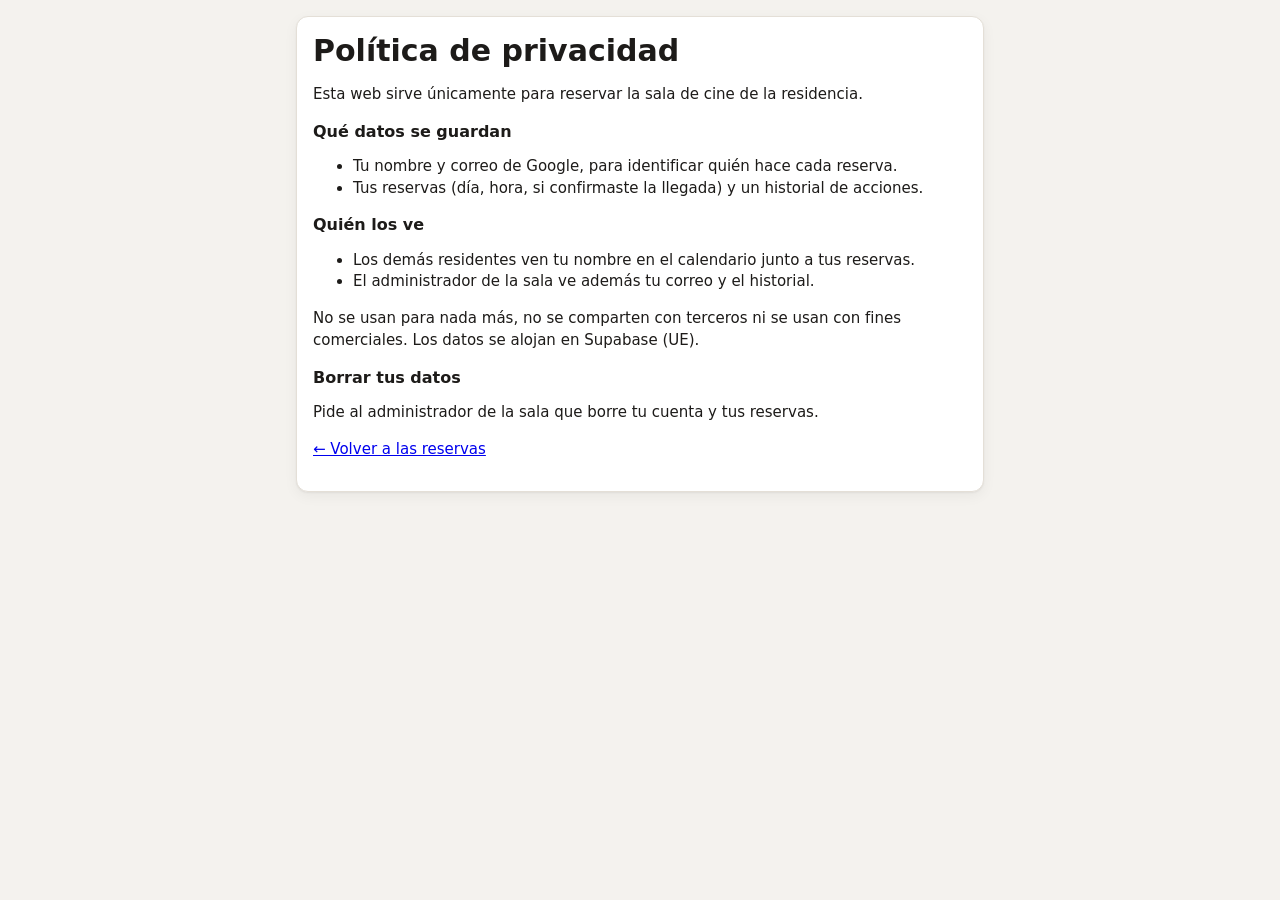
<file: privacidad.html>
<!doctype html>
<html lang="es">
<head>
  <meta charset="utf-8">
  <meta name="viewport" content="width=device-width, initial-scale=1">
  <title>Privacidad · Sala de cine</title>
  <link rel="stylesheet" href="style.css">
</head>
<body>
  <main class="app" style="max-width:720px">
    <div class="card">
      <h1 style="margin-bottom:12px">Política de privacidad</h1>
      <p>Esta web sirve únicamente para reservar la sala de cine de la residencia.</p>
      <h2 style="margin-top:16px">Qué datos se guardan</h2>
      <ul>
        <li>Tu nombre y correo de Google, para identificar quién hace cada reserva.</li>
        <li>Tus reservas (día, hora, si confirmaste la llegada) y un historial de acciones.</li>
      </ul>
      <h2 style="margin-top:16px">Quién los ve</h2>
      <ul>
        <li>Los demás residentes ven tu nombre en el calendario junto a tus reservas.</li>
        <li>El administrador de la sala ve además tu correo y el historial.</li>
      </ul>
      <p>No se usan para nada más, no se comparten con terceros ni se usan con fines comerciales. Los datos se alojan en Supabase (UE).</p>
      <h2 style="margin-top:16px">Borrar tus datos</h2>
      <p>Pide al administrador de la sala que borre tu cuenta y tus reservas.</p>
      <p><a href="./">← Volver a las reservas</a></p>
    </div>
  </main>
</body>
</html>
</file>
<file: style.css>
:root {
  --bg: #f4f2ee;
  --surface: #ffffff;
  --surface-2: #f8f6f2;
  --text: #1d1b19;
  --muted: #6b655e;
  --line: #e4dfd7;
  --accent: #b3261e;
  --accent-ink: #ffffff;
  --accent-soft: #fbe9e7;
  --mine: #1f6f5c;
  --mine-soft: #dff2ec;
  --other: #4a5a78;
  --other-soft: #e6eaf3;
  --block: #8a6d1f;
  --block-soft: #f6efd9;
  --warn: #9a5b00;
  --warn-soft: #fff1d6;
  --radius: 12px;
  --shadow: 0 1px 2px rgba(0,0,0,.05), 0 4px 14px rgba(0,0,0,.05);
  color-scheme: light;
}
@media (prefers-color-scheme: dark) {
  :root:not([data-theme="light"]) {
    --bg: #141312;
    --surface: #1e1c1a;
    --surface-2: #252220;
    --text: #f1ede7;
    --muted: #a59e95;
    --line: #34302c;
    --accent: #e5554b;
    --accent-ink: #1a0b09;
    --accent-soft: #3a1d1a;
    --mine: #5cc6a8;
    --mine-soft: #1b3a32;
    --other: #9fb0d4;
    --other-soft: #262e40;
    --block: #d9b85c;
    --block-soft: #3a321c;
    --warn: #f0b04a;
    --warn-soft: #3a2d14;
    --shadow: none;
    color-scheme: dark;
  }
}

* { box-sizing: border-box; }
html, body { margin: 0; }
body {
  background: var(--bg);
  color: var(--text);
  font: 15px/1.45 system-ui, -apple-system, "Segoe UI", Roboto, sans-serif;
}
button, input, select { font: inherit; color: inherit; }
h1, h2, h3 { margin: 0; line-height: 1.2; }
h2 { font-size: 1rem; margin-bottom: .75rem; }

.app { max-width: 1120px; margin: 0 auto; padding: 16px; padding-top: max(16px, env(safe-area-inset-top)); padding-bottom: max(16px, env(safe-area-inset-bottom)); }
.loading { color: var(--muted); text-align: center; margin-top: 30vh; }

/* Cabecera */
.top { display: flex; align-items: center; justify-content: space-between; gap: 12px; margin-bottom: 14px; flex-wrap: wrap; }
.brand { display: flex; align-items: center; gap: 10px; font-weight: 700; font-size: 1.25rem; }
.brand .logo { font-size: 1.5rem; }
.who { display: flex; align-items: center; gap: 10px; color: var(--muted); font-size: .9rem; }

.demo-banner { background: var(--warn-soft); color: var(--warn); border-radius: var(--radius); padding: 10px 14px; margin-bottom: 14px; font-size: .9rem; display: flex; gap: 10px; align-items: center; justify-content: space-between; flex-wrap: wrap; }

.tabs { display: flex; gap: 6px; margin-bottom: 14px; }
.tab { border: 1px solid var(--line); background: var(--surface); padding: 7px 14px; border-radius: 999px; cursor: pointer; }
.tab[aria-selected="true"] { background: var(--text); color: var(--bg); border-color: var(--text); }
.tab .count { background: var(--accent); color: var(--accent-ink); border-radius: 999px; padding: 0 7px; font-size: .75rem; margin-left: 6px; }

/* Botones */
.btn { border: 1px solid var(--line); background: var(--surface); padding: 8px 14px; border-radius: 9px; cursor: pointer; font-weight: 600; }
.btn:hover { background: var(--surface-2); }
.btn:disabled { opacity: .5; cursor: not-allowed; }
.btn.primary { background: var(--accent); border-color: var(--accent); color: var(--accent-ink); }
.btn.primary:hover { filter: brightness(1.07); }
.btn.ok { background: var(--mine); border-color: var(--mine); color: var(--surface); }
.btn.small { padding: 4px 10px; font-size: .85rem; }
.btn.ghost { background: transparent; }
.btn.big { padding: 12px 22px; font-size: 1.05rem; }

/* Tarjetas y layout */
.card { background: var(--surface); border: 1px solid var(--line); border-radius: var(--radius); padding: 16px; box-shadow: var(--shadow); }
.grid { display: grid; grid-template-columns: minmax(0, 1fr) 340px; gap: 14px; align-items: start; }
.stack { display: grid; gap: 14px; }
.grid > *, .admin-grid > *, .stack > * { min-width: 0; }
@media (max-width: 860px) { .grid { grid-template-columns: 1fr; } }

/* Aviso de confirmar llegada */
.alert { background: var(--mine-soft); border: 1px solid var(--mine); border-radius: var(--radius); padding: 12px 16px; margin-bottom: 14px; display: flex; align-items: center; justify-content: space-between; gap: 12px; flex-wrap: wrap; }
.alert strong { color: var(--mine); }

/* Días */
.days { display: flex; gap: 6px; overflow-x: auto; padding-bottom: 6px; margin-bottom: 10px; scrollbar-width: thin; }
.day { flex: 0 0 auto; border: 1px solid var(--line); background: var(--surface-2); border-radius: 10px; padding: 6px 12px; cursor: pointer; text-align: center; min-width: 64px; }
.day small { display: block; color: var(--muted); font-size: .75rem; }
.day[aria-selected="true"] { background: var(--accent); border-color: var(--accent); color: var(--accent-ink); }
.day[aria-selected="true"] small { color: inherit; opacity: .85; }
.count-dot { display: inline-block; min-width: 18px; padding: 0 5px; margin-left: 5px; border-radius: 99px; background: var(--other); color: var(--surface); font-size: .72rem; font-weight: 700; line-height: 18px; vertical-align: 1px; }
.day[aria-selected="true"] .count-dot { background: var(--accent-ink); color: var(--accent); }
.clickable-item { cursor: pointer; }
.clickable-item:hover { border-color: var(--other); }

/* Línea de tiempo */
.legend { display: flex; gap: 14px; flex-wrap: wrap; font-size: .8rem; color: var(--muted); margin-bottom: 8px; }
.legend i { display: inline-block; width: 10px; height: 10px; border-radius: 3px; margin-right: 5px; vertical-align: -1px; }
.timeline-wrap { max-height: 620px; overflow-y: auto; border: 1px solid var(--line); border-radius: 10px; background: var(--surface-2); }
.timeline { position: relative; margin-left: 52px; cursor: copy; }
.hour { position: absolute; left: 0; right: 0; border-top: 1px solid var(--line); pointer-events: none; }
.hour span { position: absolute; left: -46px; top: -9px; font-size: .75rem; color: var(--muted); font-variant-numeric: tabular-nums; }
.half { position: absolute; left: 0; right: 0; border-top: 1px dashed var(--line); opacity: .55; pointer-events: none; }
.now-line { position: absolute; left: -6px; right: 0; border-top: 2px solid var(--accent); pointer-events: none; z-index: 3; }
.now-line::before { content: ""; position: absolute; left: 0; top: -5px; width: 8px; height: 8px; border-radius: 50%; background: var(--accent); }
.past { position: absolute; left: 0; right: 0; top: 0; background: repeating-linear-gradient(-45deg, transparent 0 6px, color-mix(in srgb, var(--muted) 10%, transparent) 6px 7px); pointer-events: none; }
.slot { position: absolute; left: 6px; right: 6px; border-radius: 8px; padding: 4px 8px; font-size: .82rem; overflow: hidden; cursor: default; border-left: 4px solid; z-index: 2; }
.slot b { display: block; white-space: nowrap; overflow: hidden; text-overflow: ellipsis; }
.slot span { color: var(--muted); font-variant-numeric: tabular-nums; }
.slot.other { background: var(--other-soft); border-color: var(--other); }
.slot.mine  { background: var(--mine-soft);  border-color: var(--mine); }
.slot.block { background: var(--block-soft); border-color: var(--block); }
.slot.pending { border-style: dashed; border-left-style: solid; outline: 1px dashed currentColor; outline-offset: -1px; }
.slot.clickable { cursor: pointer; }
.slot.clickable:hover { filter: brightness(.97); }

/* Formularios */
.form { display: grid; gap: 10px; }
.row { display: grid; grid-template-columns: 1fr 1fr; gap: 10px; }
label { display: grid; gap: 4px; font-size: .85rem; color: var(--muted); }
input, select { border: 1px solid var(--line); background: var(--surface); border-radius: 8px; padding: 8px 10px; width: 100%; color: var(--text); }
input:focus, select:focus, button:focus-visible { outline: 2px solid var(--accent); outline-offset: 1px; }
.hint { font-size: .85rem; margin: 0; min-height: 2.6em; }
.hint.bad { color: var(--accent); }
.hint.good { color: var(--mine); }
.quota { font-size: .85rem; color: var(--muted); margin: 0 0 10px; }
.quota-bar { height: 6px; border-radius: 99px; background: var(--line); overflow: hidden; margin-top: 4px; }
.quota-bar > div { height: 100%; background: var(--mine); }

/* Listas */
.list { display: grid; gap: 8px; margin: 0; padding: 0; list-style: none; }
.item { border: 1px solid var(--line); border-radius: 10px; padding: 10px 12px; display: grid; gap: 6px; background: var(--surface-2); }
.item .when { font-weight: 600; }
.item .meta { font-size: .82rem; color: var(--muted); }
.item .actions { display: flex; gap: 6px; flex-wrap: wrap; }
.empty { color: var(--muted); font-size: .9rem; margin: 0; }
.badge { display: inline-block; font-size: .72rem; padding: 1px 8px; border-radius: 99px; font-weight: 600; }
.badge.ok { background: var(--mine-soft); color: var(--mine); }
.badge.wait { background: var(--warn-soft); color: var(--warn); }
.badge.no { background: var(--accent-soft); color: var(--accent); }

.rules ul { margin: 0; padding-left: 18px; font-size: .88rem; color: var(--muted); display: grid; gap: 4px; }

.admin-grid { display: grid; grid-template-columns: 1fr 1fr; gap: 14px; align-items: start; }
@media (max-width: 860px) { .admin-grid { grid-template-columns: 1fr; } }
.log { max-height: 420px; overflow-y: auto; font-size: .85rem; }
.log li { padding: 6px 0; border-bottom: 1px solid var(--line); }
.log time { color: var(--muted); font-variant-numeric: tabular-nums; margin-right: 6px; }

/* Pantallas de entrada */
.center { max-width: 460px; margin: 12vh auto 0; text-align: center; display: grid; gap: 16px; }
.center .logo { font-size: 3.2rem; }
.center p { color: var(--muted); margin: 0; }
.demo-users { display: grid; gap: 8px; }

/* Aviso flotante */
.toast { position: fixed; left: 50%; bottom: 20px; transform: translateX(-50%) translateY(20px); background: var(--text); color: var(--bg); padding: 10px 16px; border-radius: 10px; opacity: 0; pointer-events: none; transition: .2s; max-width: calc(100% - 32px); z-index: 10; font-size: .92rem; }
.toast.show { opacity: 1; transform: translateX(-50%); }
.toast.error { background: var(--accent); color: var(--accent-ink); }

[hidden] { display: none !important; }
</file>
